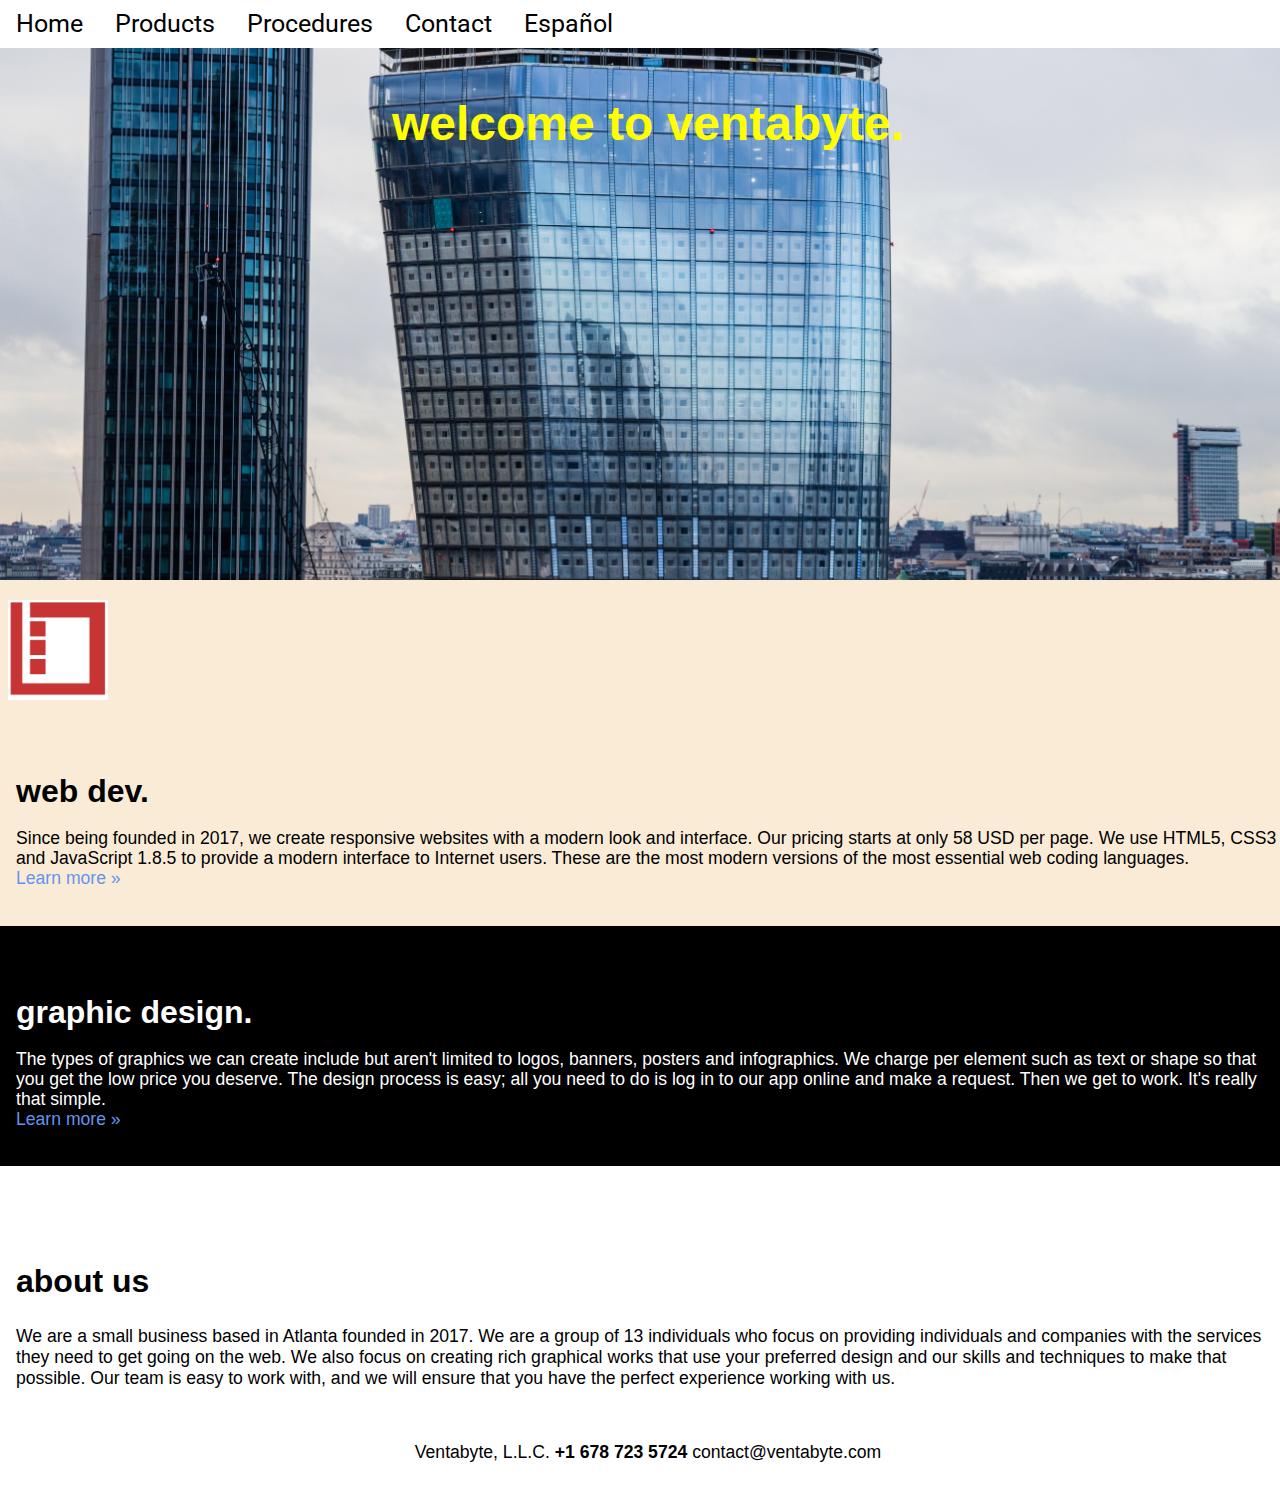
<file: index.html>
<!DOCTYPE html>
<html>
    <head>
    <title>Ventabyte</title>
        <link rel="icon" type="image/png" href="logo.png">
        <link rel="stylesheet" type="text/css" href="style.css">
        <link rel="stylesheet" href="https://cdnjs.cloudflare.com/ajax/libs/font-awesome/4.7.0/css/font-awesome.min.css">
        <link href="https://fonts.googleapis.com/css?family=Roboto" rel="stylesheet">
        <link href="https://fonts.googleapis.com/css?family=Special+Elite" rel="stylesheet">
        <link rel="stylesheet" href="https://use.fontawesome.com/releases/v5.7.2/css/all.css" integrity="sha384-fnmOCqbTlWIlj8LyTjo7mOUStjsKC4pOpQbqyi7RrhN7udi9RwhKkMHpvLbHG9Sr" crossorigin="anonymous">
        <!-- Global site tag (gtag.js) - Google Analytics -->
<script async src="https://www.googletagmanager.com/gtag/js?id=UA-131437184-1"></script>
<script>
  window.dataLayer = window.dataLayer || [];
  function gtag(){dataLayer.push(arguments);}
  gtag('js', new Date());

  gtag('config', 'UA-131437184-1');
</script>
    </head>
    <body>
<div class="topnav" id="Topnav">
    <a href="index.html">Home</a>
  <a href="products.html">Products</a>
  <a href="procedures.html">Procedures</a>
<a href="contact.html">Contact</a>
    <a href="espanol.html">Español</a>
  <a href="javascript:void(0);" class="icon" onclick="myFunction()">
    <i class="fa fa-bars"></i>
  </a>
</div>
        <div class="intro">
        <h2 style="text-align:center;padding-bottom:10%;padding-top:5%;font-size:3em;color:yellow;" class="gtext">welcome to ventabyte.</h2>
            <br>
            <br>
            <br>
        </div>
        <div>
            <br>
            <img src="logo.png" width="100" height="100">
            <br>
            <br>
            <i style="color:black;font-size:45px;padding-left: 8px;" class="fas fa-code"></i>
        <h2>web dev.</h2>
            <p> Since being founded in 2017, we create responsive websites with a modern look and interface. Our pricing starts at only 58 USD per page. We use HTML5, CSS3 and JavaScript 1.8.5 to provide a modern interface to Internet users. These are the most modern versions of the most essential web coding languages.<br> <a class="awebdev" href="products.html">Learn more &raquo;</a></p>
            <br>
        </div>
                <div class="graphics">
            <br>
                    <i style="color:white;font-size:45px;padding-left: 8px;" class="fas fa-pencil-alt"></i>
        <h2 class="gtext">graphic design.</h2>
            <p class="gtext">The types of graphics we can create include but aren't limited to logos, banners, posters and infographics. We charge per element such as text or shape so that you get the low price you deserve. The design process is easy; all you need to do is log in to our app online and make a request. Then we get to work. It's really that simple.<br> <a class="awebdev" href="products.html">Learn more &raquo;</a></p>
            <br>
        </div>
        <br>
         <i style="color:black;font-size:45px;padding-left: 8px;" class="fas fa-users"></i>
        <h2>about us</h2>
        <p>We are a small business based in Atlanta founded in 2017. We are a group of 13 individuals who focus on providing individuals and companies with the services they need to get going on the web. We also focus on creating rich graphical works that use your preferred design and our skills and techniques to make that possible. Our team is easy to work with, and we will ensure that you have the perfect experience working with us.</p>
        <br>
        <p style="text-align:center;">Ventabyte, L.L.C. <b>+1 678 723 5724</b> contact@ventabyte.com</p>
        <br>
    </body>
        <script>
    /* Toggle between adding and removing the "responsive" class to topnav when the user clicks on the icon */
function myFunction() {
  var x = document.getElementById("Topnav");
  if (x.className === "topnav") {
    x.className += " responsive";
  } else {
    x.className = "topnav";
  }
}
    </script>
</html>
</file>
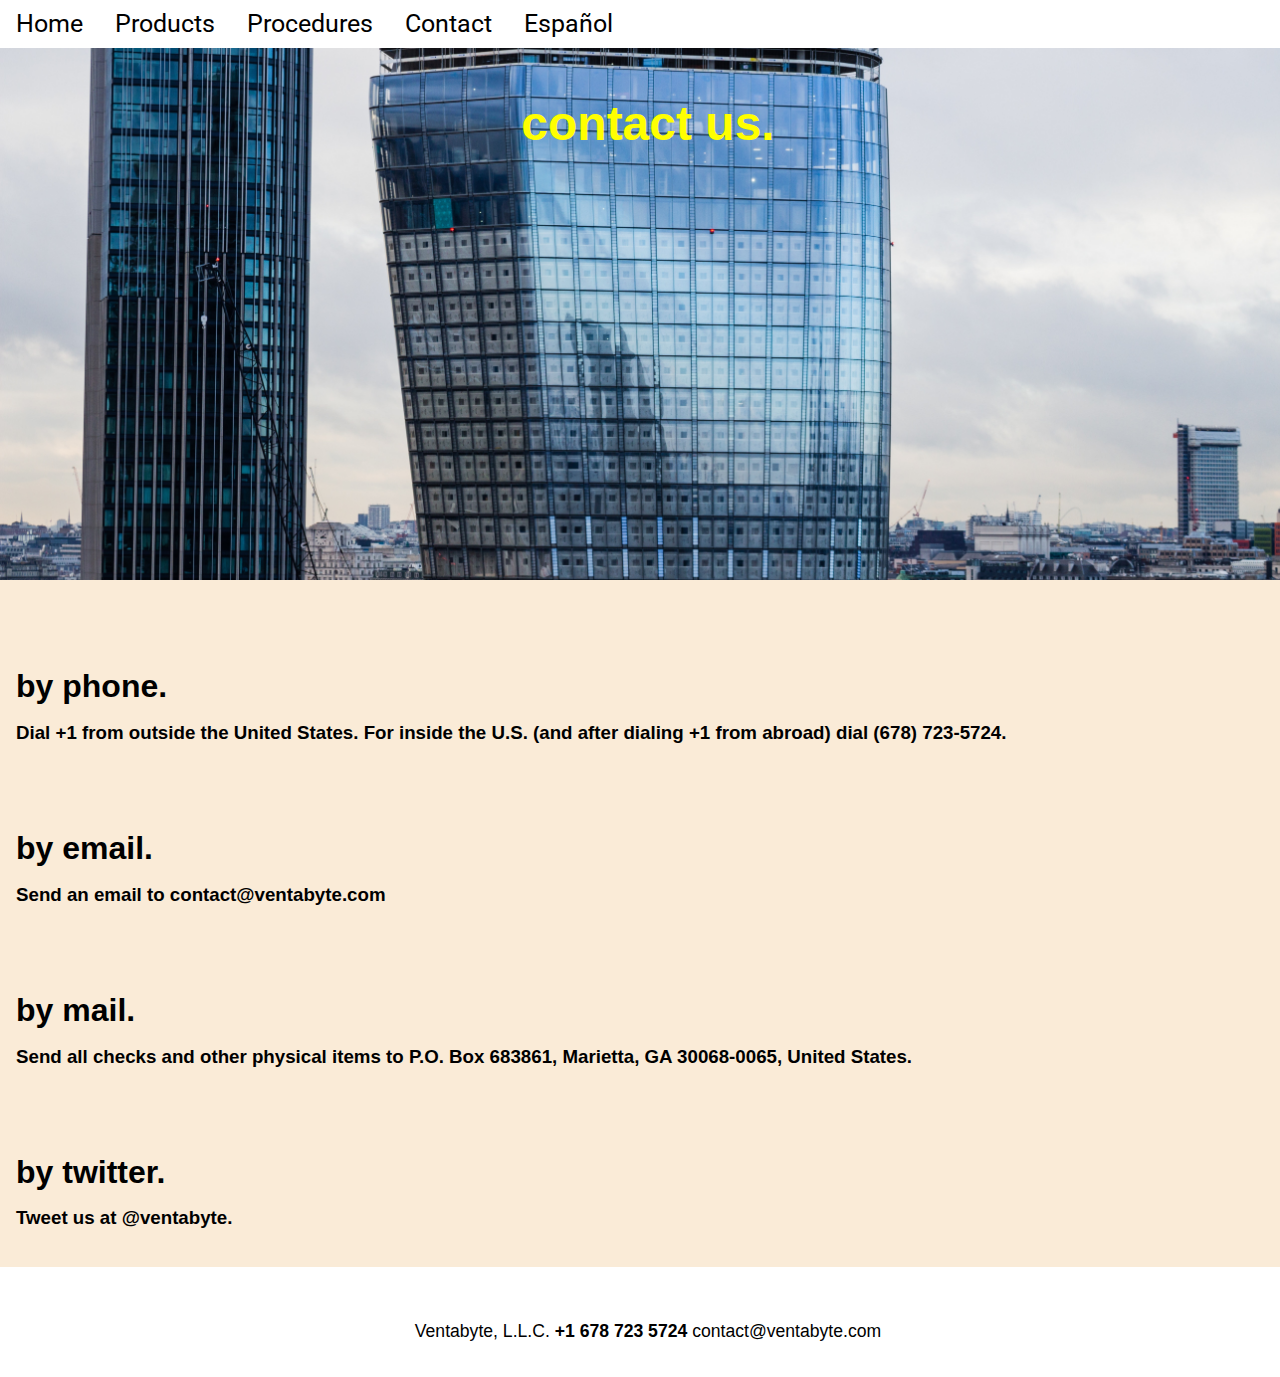
<file: contact.html>
<!DOCTYPE html>
<html>
    <head>
    <title>Ventabyte</title>
        <link rel="icon" type="image/png" href="logo.png">
        <link rel="stylesheet" type="text/css" href="style.css">
        <link rel="stylesheet" href="https://cdnjs.cloudflare.com/ajax/libs/font-awesome/4.7.0/css/font-awesome.min.css">
        <link href="https://fonts.googleapis.com/css?family=Roboto" rel="stylesheet">
        <link href="https://fonts.googleapis.com/css?family=Special+Elite" rel="stylesheet">
        <link rel="stylesheet" href="https://use.fontawesome.com/releases/v5.7.2/css/all.css" integrity="sha384-fnmOCqbTlWIlj8LyTjo7mOUStjsKC4pOpQbqyi7RrhN7udi9RwhKkMHpvLbHG9Sr" crossorigin="anonymous">
        <!-- Global site tag (gtag.js) - Google Analytics -->
<script async src="https://www.googletagmanager.com/gtag/js?id=UA-131437184-1"></script>
<script>
  window.dataLayer = window.dataLayer || [];
  function gtag(){dataLayer.push(arguments);}
  gtag('js', new Date());

  gtag('config', 'UA-131437184-1');
</script>
    </head>
    <body>
<div class="topnav" id="Topnav">
    <a href="index.html">Home</a>
  <a href="products.html">Products</a>
  <a href="procedures.html">Procedures</a>
<a href="contact.html">Contact</a>
    <a href="contacto.html">Español</a>
  <a href="javascript:void(0);" class="icon" onclick="myFunction()">
    <i class="fa fa-bars"></i>
  </a>
</div>
        <div class="intro">
        <h2 style="text-align:center;padding-bottom:10%;padding-top:5%;font-size:3em;color:yellow;" class="gtext">contact us.</h2>
            <br>
            <br>
            <br>
        </div>
        <div>
            <br>
            <br>
            <i style="color:black;font-size:45px;padding-left: 8px;" class="fas fa-phone"></i>
        <h2>by phone.</h2>
<h3>Dial +1 from outside the United States. For inside the U.S. (and after dialing +1 from abroad) dial (678) 723-5724.</h3>
            <br>
<i style="color:black;font-size:45px;padding-left: 8px;" class="fas fa-at"></i>
                            <h2>by email.</h2>
<h3>Send an email to contact@ventabyte.com</h3>
            <br>
            <i style="color:black;font-size:45px;padding-left: 8px;" class="fas fa-envelope"></i>
                            <h2>by mail.</h2>
<h3>Send all checks and other physical items to P.O. Box 683861, Marietta, GA 30068-0065, United States.</h3>
            <br>
            <i style="color:black;font-size:45px;padding-left: 8px;" class="fab fa-twitter"></i>
            <h2>by twitter.</h2>
            <h3>Tweet us at @ventabyte.</h3>
            <br>
        </div>
        <br>
        <br>
        <p style="text-align:center;">Ventabyte, L.L.C. <b>+1 678 723 5724</b> contact@ventabyte.com</p>
        <br>
        <script>
var coll = document.getElementsByClassName("collapsible");
var i;

for (i = 0; i < coll.length; i++) {
  coll[i].addEventListener("click", function() {
    this.classList.toggle("active");
    var content = this.nextElementSibling;
    if (content.style.display === "block") {
      content.style.display = "none";
    } else {
      content.style.display = "block";
    }
  });
}
</script>
    </body>
        <script>
    /* Toggle between adding and removing the "responsive" class to topnav when the user clicks on the icon */
function myFunction() {
  var x = document.getElementById("Topnav");
  if (x.className === "topnav") {
    x.className += " responsive";
  } else {
    x.className = "topnav";
  }
}
    </script>
</html>
</file>
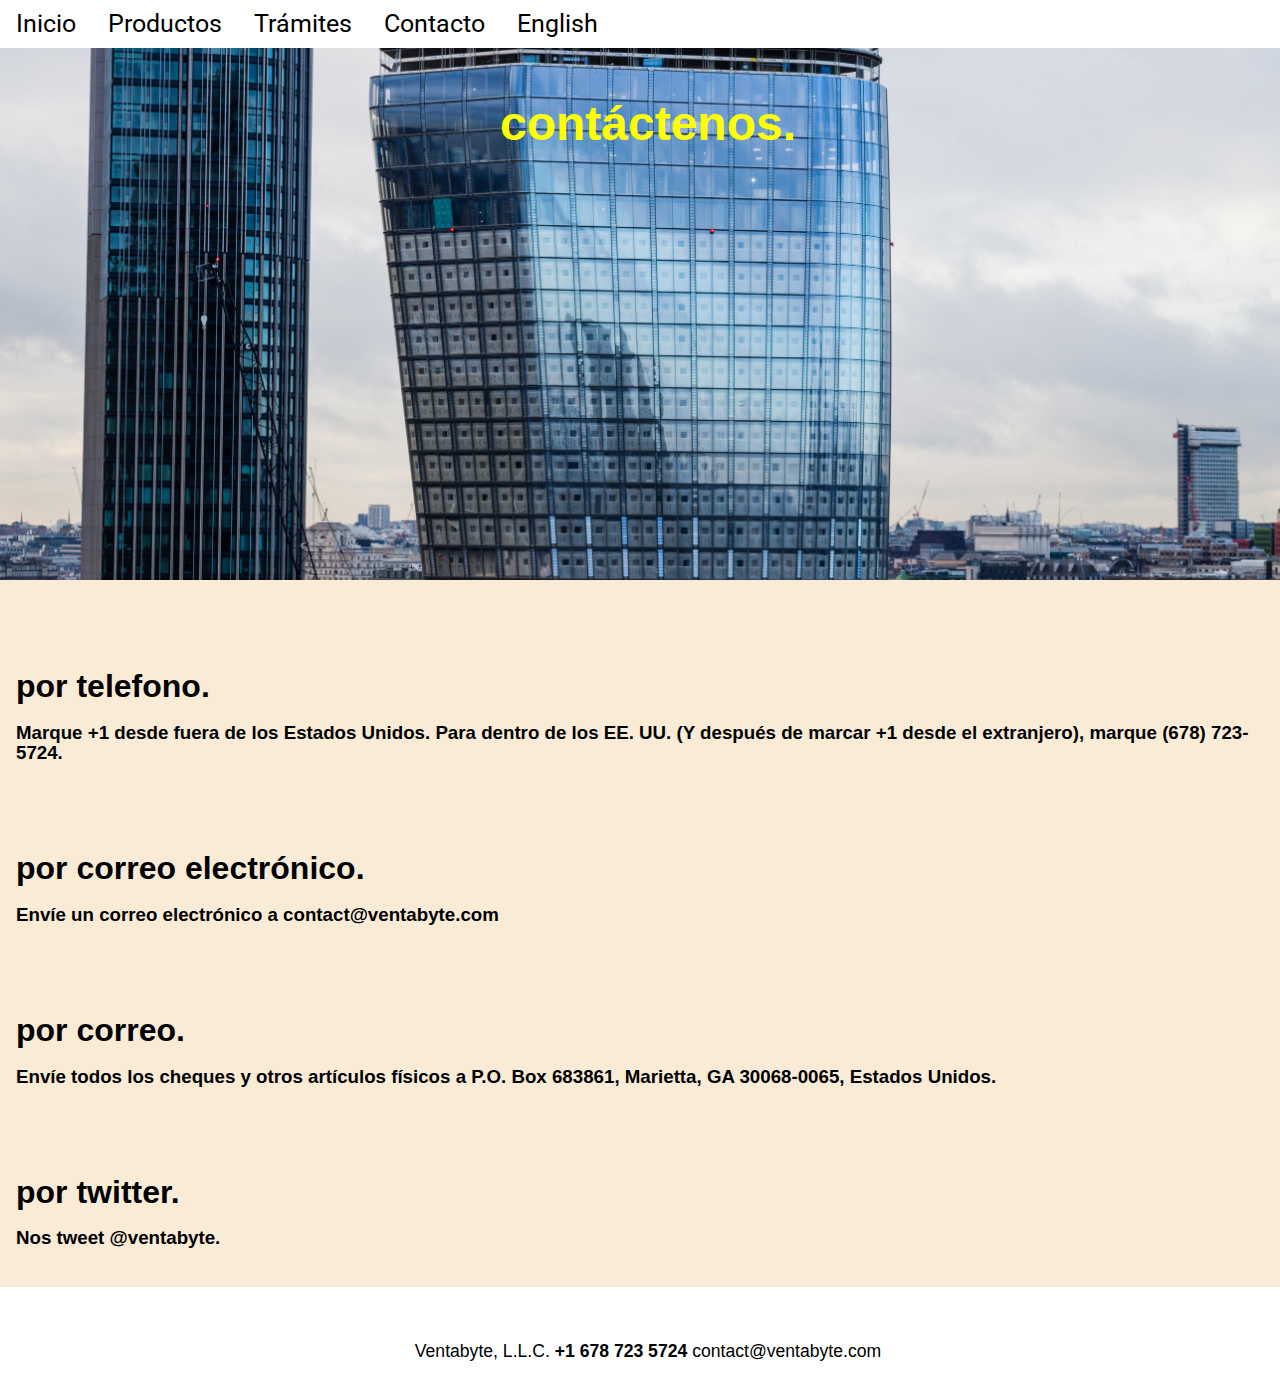
<file: contacto.html>
<!DOCTYPE html>
<html>
    <head>
    <title>Ventabyte</title>
        <link rel="icon" type="image/png" href="logo.png">
        <link rel="stylesheet" type="text/css" href="style.css">
        <link rel="stylesheet" href="https://cdnjs.cloudflare.com/ajax/libs/font-awesome/4.7.0/css/font-awesome.min.css">
        <link href="https://fonts.googleapis.com/css?family=Roboto" rel="stylesheet">
        <link href="https://fonts.googleapis.com/css?family=Special+Elite" rel="stylesheet">
        <link rel="stylesheet" href="https://use.fontawesome.com/releases/v5.7.2/css/all.css" integrity="sha384-fnmOCqbTlWIlj8LyTjo7mOUStjsKC4pOpQbqyi7RrhN7udi9RwhKkMHpvLbHG9Sr" crossorigin="anonymous">
        <!-- Global site tag (gtag.js) - Google Analytics -->
<script async src="https://www.googletagmanager.com/gtag/js?id=UA-131437184-1"></script>
<script>
  window.dataLayer = window.dataLayer || [];
  function gtag(){dataLayer.push(arguments);}
  gtag('js', new Date());

  gtag('config', 'UA-131437184-1');
</script>
    </head>
    <body>
<div class="topnav" id="Topnav">
    <a href="espanol.html">Inicio</a>
  <a href="productos.html">Productos</a>
  <a href="tramites.html">Trámites</a>
<a href="contacto.html">Contacto</a>
    <a href="contact.html">English</a>
  <a href="javascript:void(0);" class="icon" onclick="myFunction()">
    <i class="fa fa-bars"></i>
  </a>
</div>
        <div class="intro">
        <h2 style="text-align:center;padding-bottom:10%;padding-top:5%;font-size:3em;color:yellow;" class="gtext">contáctenos.</h2>
            <br>
            <br>
            <br>
        </div>
        <div>
            <br>
            <br>
            <i style="color:black;font-size:45px;padding-left: 8px;" class="fas fa-phone"></i>
        <h2>por telefono.</h2>
<h3>Marque +1 desde fuera de los Estados Unidos. Para dentro de los EE. UU. (Y después de marcar +1 desde el extranjero), marque (678) 723-5724.</h3>
            <br>
<i style="color:black;font-size:45px;padding-left: 8px;" class="fas fa-at"></i>
                            <h2>por correo electrónico.</h2>
<h3>Envíe un correo electrónico a contact@ventabyte.com</h3>
            <br>
            <i style="color:black;font-size:45px;padding-left: 8px;" class="fas fa-envelope"></i>
                            <h2>por correo.</h2>
<h3>Envíe todos los cheques y otros artículos físicos a P.O. Box 683861, Marietta, GA 30068-0065, Estados Unidos.</h3>
            <br>
            <i style="color:black;font-size:45px;padding-left: 8px;" class="fab fa-twitter"></i>
            <h2>por twitter.</h2>
            <h3>Nos tweet @ventabyte.</h3>
            <br>
        </div>
        <br>
        <br>
        <p style="text-align:center;">Ventabyte, L.L.C. <b>+1 678 723 5724</b> contact@ventabyte.com</p>
        <br>
        <script>
var coll = document.getElementsByClassName("collapsible");
var i;

for (i = 0; i < coll.length; i++) {
  coll[i].addEventListener("click", function() {
    this.classList.toggle("active");
    var content = this.nextElementSibling;
    if (content.style.display === "block") {
      content.style.display = "none";
    } else {
      content.style.display = "block";
    }
  });
}
</script>
    </body>
        <script>
    /* Toggle between adding and removing the "responsive" class to topnav when the user clicks on the icon */
function myFunction() {
  var x = document.getElementById("Topnav");
  if (x.className === "topnav") {
    x.className += " responsive";
  } else {
    x.className = "topnav";
  }
}
    </script>
</html>
</file>
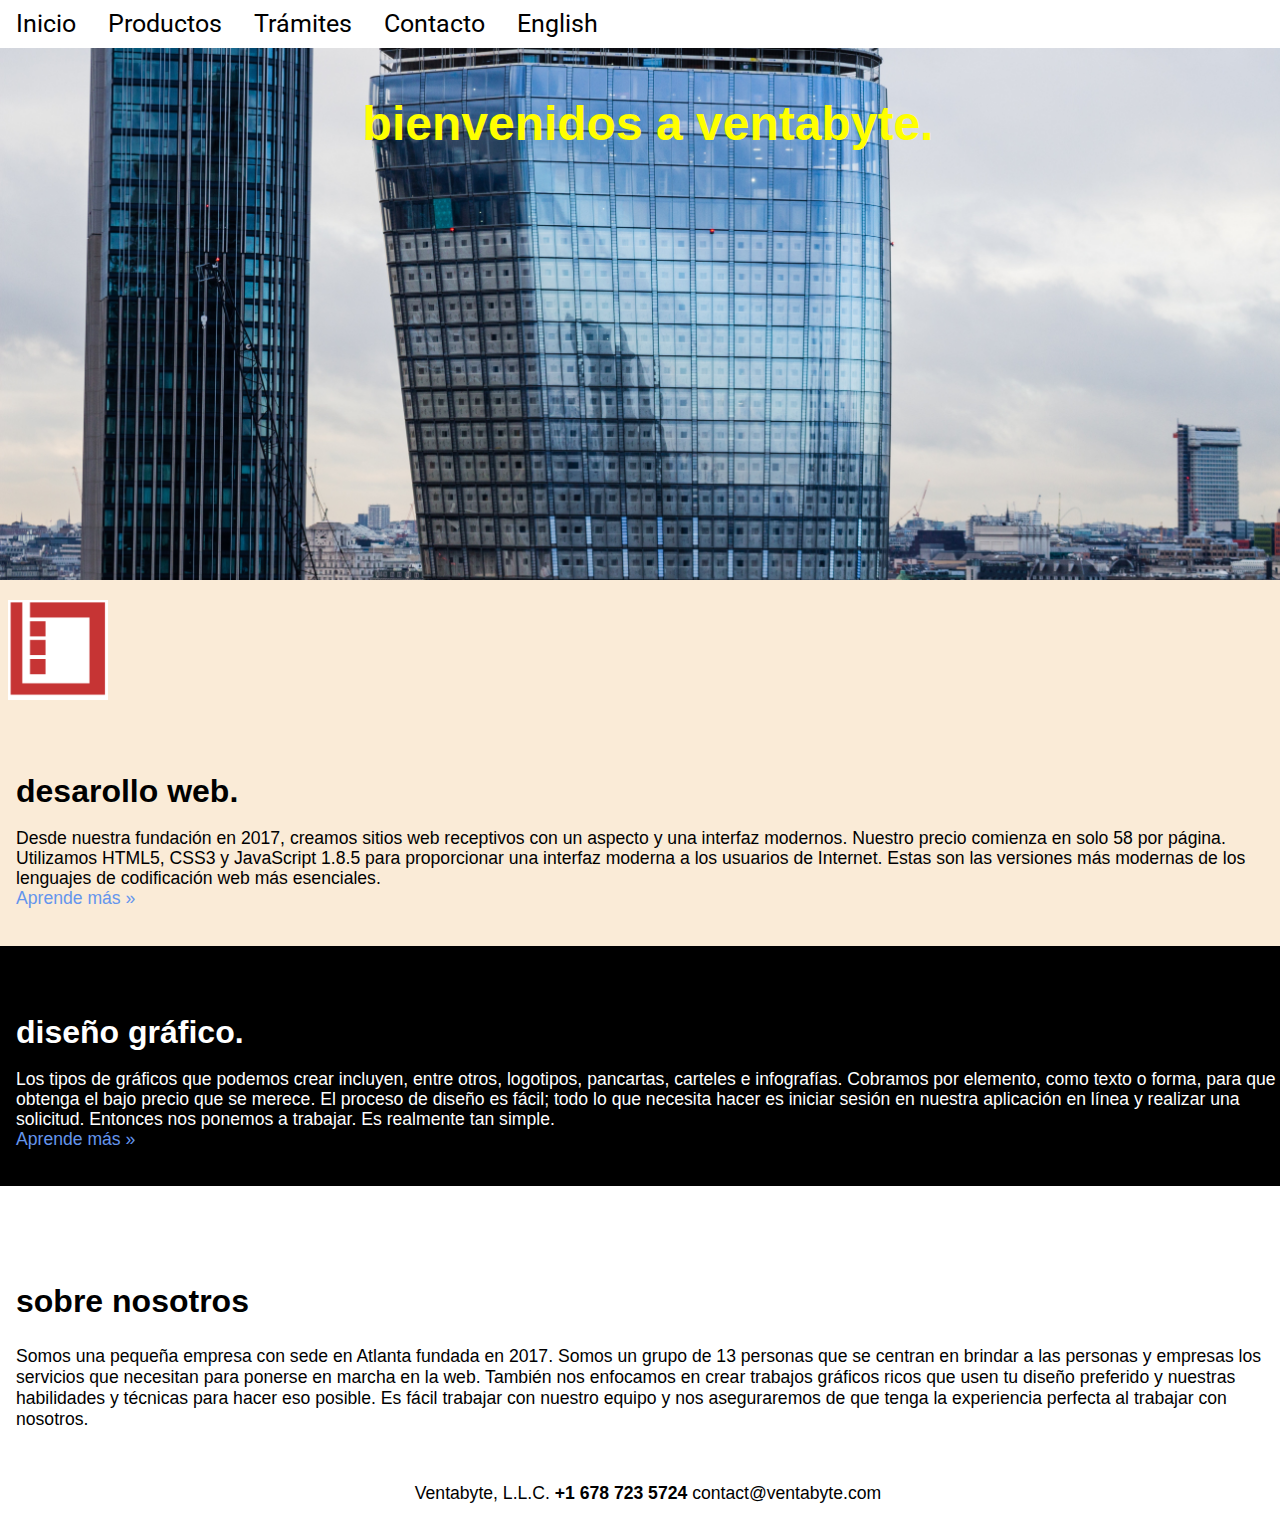
<file: espanol.html>
<!DOCTYPE html>
<html>
    <head>
    <title>Ventabyte</title>
        <link rel="icon" type="image/png" href="logo.png">
        <link rel="stylesheet" type="text/css" href="style.css">
        <link rel="stylesheet" href="https://cdnjs.cloudflare.com/ajax/libs/font-awesome/4.7.0/css/font-awesome.min.css">
        <link href="https://fonts.googleapis.com/css?family=Roboto" rel="stylesheet">
        <link href="https://fonts.googleapis.com/css?family=Special+Elite" rel="stylesheet">
        <link rel="stylesheet" href="https://use.fontawesome.com/releases/v5.7.2/css/all.css" integrity="sha384-fnmOCqbTlWIlj8LyTjo7mOUStjsKC4pOpQbqyi7RrhN7udi9RwhKkMHpvLbHG9Sr" crossorigin="anonymous">
        <!-- Global site tag (gtag.js) - Google Analytics -->
<script async src="https://www.googletagmanager.com/gtag/js?id=UA-131437184-1"></script>
<script>
  window.dataLayer = window.dataLayer || [];
  function gtag(){dataLayer.push(arguments);}
  gtag('js', new Date());

  gtag('config', 'UA-131437184-1');
</script>
    </head>
    <body>
<div class="topnav" id="Topnav">
    <a href="espanol.html">Inicio</a>
  <a href="productos.html">Productos</a>
  <a href="tramites.html">Trámites</a>
<a href="contacto.html">Contacto</a>
    <a href="index.html">English</a>
  <a href="javascript:void(0);" class="icon" onclick="myFunction()">
    <i class="fa fa-bars"></i>
  </a>
</div>
        <div class="intro">
        <h2 style="text-align:center;padding-bottom:10%;padding-top:5%;font-size:3em;color:yellow;" class="gtext">bienvenidos a ventabyte.</h2>
            <br>
            <br>
            <br>
        </div>
        <div>
            <br>
            <img src="logo.png" width="100" height="100">
            <br>
            <br>
            <i style="color:black;font-size:45px;padding-left: 8px;" class="fas fa-code"></i>
        <h2>desarollo web.</h2>
            <p> Desde nuestra fundación en 2017, creamos sitios web receptivos con un aspecto y una interfaz modernos. Nuestro precio comienza en solo 58 por página. Utilizamos HTML5, CSS3 y JavaScript 1.8.5 para proporcionar una interfaz moderna a los usuarios de Internet. Estas son las versiones más modernas de los lenguajes de codificación web más esenciales.<br> <a class="awebdev" href="products.html">Aprende más &raquo;</a></p>
            <br>
        </div>
                <div class="graphics">
            <br>
                    <i style="color:white;font-size:45px;padding-left: 8px;" class="fas fa-pencil-alt"></i>
        <h2 class="gtext">diseño gráfico.</h2>
            <p class="gtext">Los tipos de gráficos que podemos crear incluyen, entre otros, logotipos, pancartas, carteles e infografías. Cobramos por elemento, como texto o forma, para que obtenga el bajo precio que se merece. El proceso de diseño es fácil; todo lo que necesita hacer es iniciar sesión en nuestra aplicación en línea y realizar una solicitud. Entonces nos ponemos a trabajar. Es realmente tan simple.<br> <a class="awebdev" href="products.html">Aprende más &raquo;</a></p>
            <br>
        </div>
        <br>
         <i style="color:black;font-size:45px;padding-left: 8px;" class="fas fa-users"></i>
        <h2>sobre nosotros</h2>
        <p>Somos una pequeña empresa con sede en Atlanta fundada en 2017. Somos un grupo de 13 personas que se centran en brindar a las personas y empresas los servicios que necesitan para ponerse en marcha en la web. También nos enfocamos en crear trabajos gráficos ricos que usen tu diseño preferido y nuestras habilidades y técnicas para hacer eso posible. Es fácil trabajar con nuestro equipo y nos aseguraremos de que tenga la experiencia perfecta al trabajar con nosotros.</p>
        <br>
        <p style="text-align:center;">Ventabyte, L.L.C. <b>+1 678 723 5724</b> contact@ventabyte.com</p>
        <br>
    </body>
        <script>
    /* Toggle between adding and removing the "responsive" class to topnav when the user clicks on the icon */
function myFunction() {
  var x = document.getElementById("Topnav");
  if (x.className === "topnav") {
    x.className += " responsive";
  } else {
    x.className = "topnav";
  }
}
    </script>
</html>
</file>
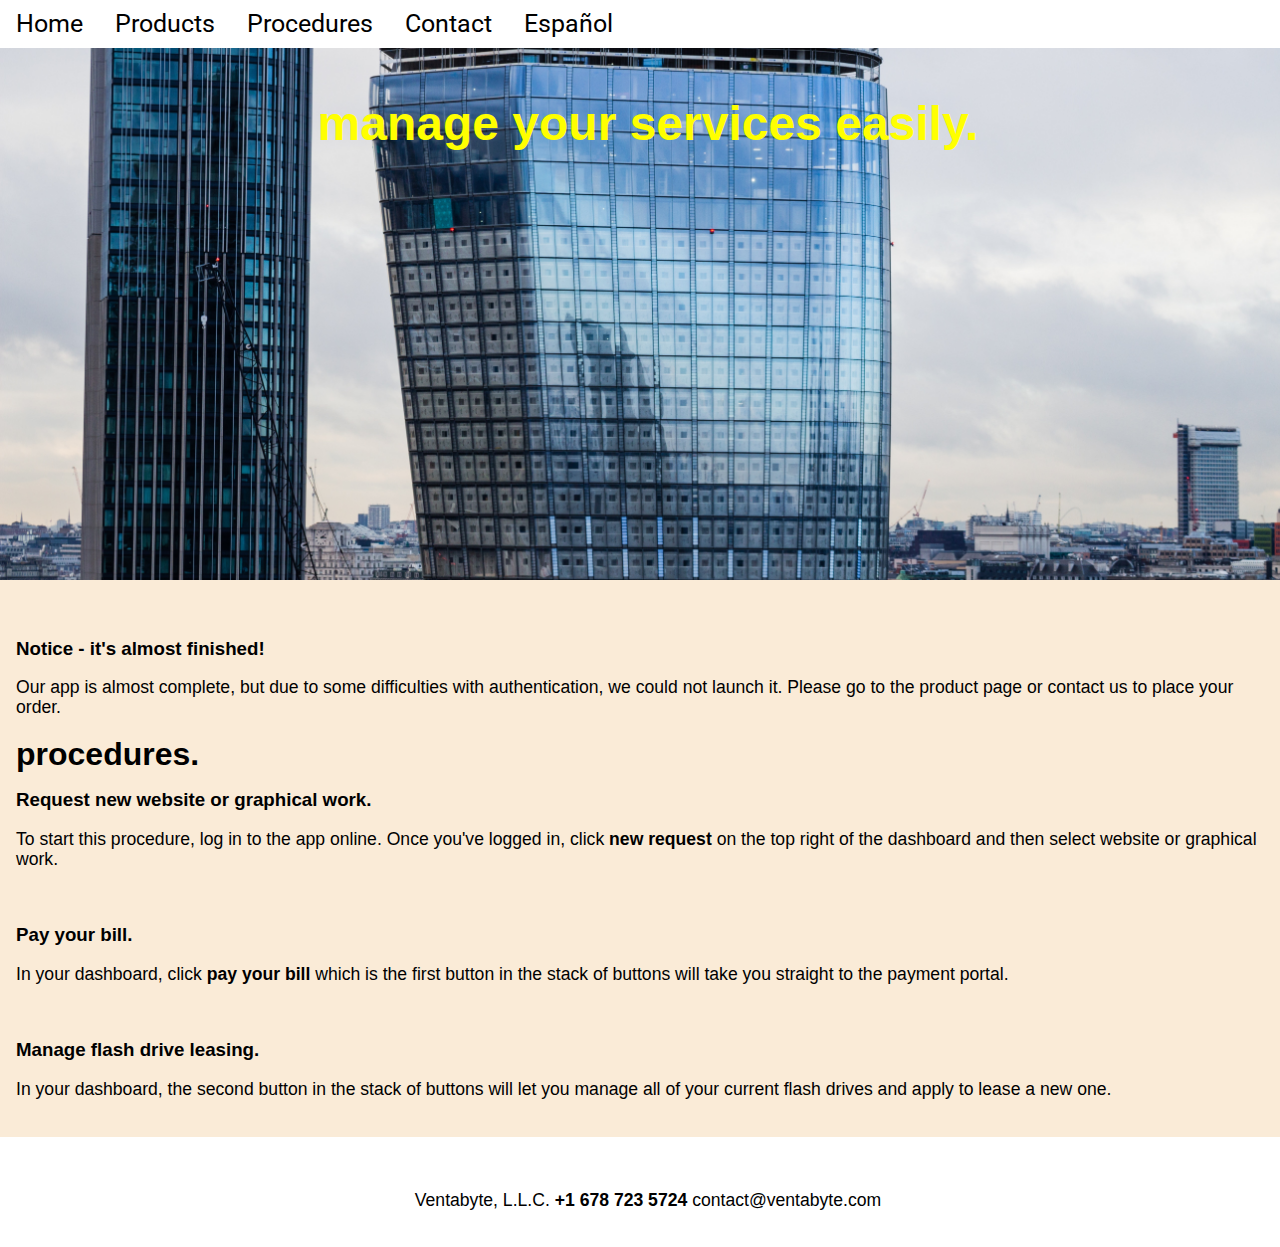
<file: procedures.html>
<!DOCTYPE html>
<html>
    <head>
    <title>Ventabyte</title>
        <link rel="icon" type="image/png" href="logo.png">
        <link rel="stylesheet" type="text/css" href="style.css">
        <link rel="stylesheet" href="https://cdnjs.cloudflare.com/ajax/libs/font-awesome/4.7.0/css/font-awesome.min.css">
        <link href="https://fonts.googleapis.com/css?family=Roboto" rel="stylesheet">
        <link href="https://fonts.googleapis.com/css?family=Special+Elite" rel="stylesheet">
        <link rel="stylesheet" href="https://use.fontawesome.com/releases/v5.7.2/css/all.css" integrity="sha384-fnmOCqbTlWIlj8LyTjo7mOUStjsKC4pOpQbqyi7RrhN7udi9RwhKkMHpvLbHG9Sr" crossorigin="anonymous">
        <!-- Global site tag (gtag.js) - Google Analytics -->
<script async src="https://www.googletagmanager.com/gtag/js?id=UA-131437184-1"></script>
<script>
  window.dataLayer = window.dataLayer || [];
  function gtag(){dataLayer.push(arguments);}
  gtag('js', new Date());

  gtag('config', 'UA-131437184-1');
</script>
    </head>
    <body>
<div class="topnav" id="Topnav">
    <a href="index.html">Home</a>
  <a href="products.html">Products</a>
  <a href="procedures.html">Procedures</a>
<a href="contact.html">Contact</a>
    <a href="tramites.html">Español</a>
  <a href="javascript:void(0);" class="icon" onclick="myFunction()">
    <i class="fa fa-bars"></i>
  </a>
</div>
        <div class="intro">
        <h2 style="text-align:center;padding-bottom:10%;padding-top:5%;font-size:3em;color:yellow;" class="gtext">manage your services easily.</h2>
            <br>
            <br>
            <br>
        </div>
        <div>
            <br>
            <br>
            <h3>Notice - it's almost finished!</h3>
            <p>Our app is almost complete, but due to some difficulties with authentication, we could not launch it. Please go to the product page or contact us to place your order.</p>
        <h2>procedures.</h2>
<h3>Request new website or graphical work.</h3>
            <p>To start this procedure, log in to the app online. Once you've logged in, click <b>new request</b> on the top right of the dashboard and then select website or graphical work.</p>
            <br>
            <h3>Pay your bill.</h3>
            <p>In your dashboard, click <b>pay your bill</b> which is the first button in the stack of buttons will take you straight to the payment portal.</p>
            <br>
            <h3>Manage flash drive leasing.</h3>
            <p>In your dashboard, the second button in the stack of buttons will let you manage all of your current flash drives and apply to lease a new one.</p>
            <br>
        </div>
        <br>
        <br>
        <p style="text-align:center;">Ventabyte, L.L.C. <b>+1 678 723 5724</b> contact@ventabyte.com</p>
        <br>
        <script>
var coll = document.getElementsByClassName("collapsible");
var i;

for (i = 0; i < coll.length; i++) {
  coll[i].addEventListener("click", function() {
    this.classList.toggle("active");
    var content = this.nextElementSibling;
    if (content.style.display === "block") {
      content.style.display = "none";
    } else {
      content.style.display = "block";
    }
  });
}
</script>
    </body>
        <script>
    /* Toggle between adding and removing the "responsive" class to topnav when the user clicks on the icon */
function myFunction() {
  var x = document.getElementById("Topnav");
  if (x.className === "topnav") {
    x.className += " responsive";
  } else {
    x.className = "topnav";
  }
}
    </script>
</html>
</file>
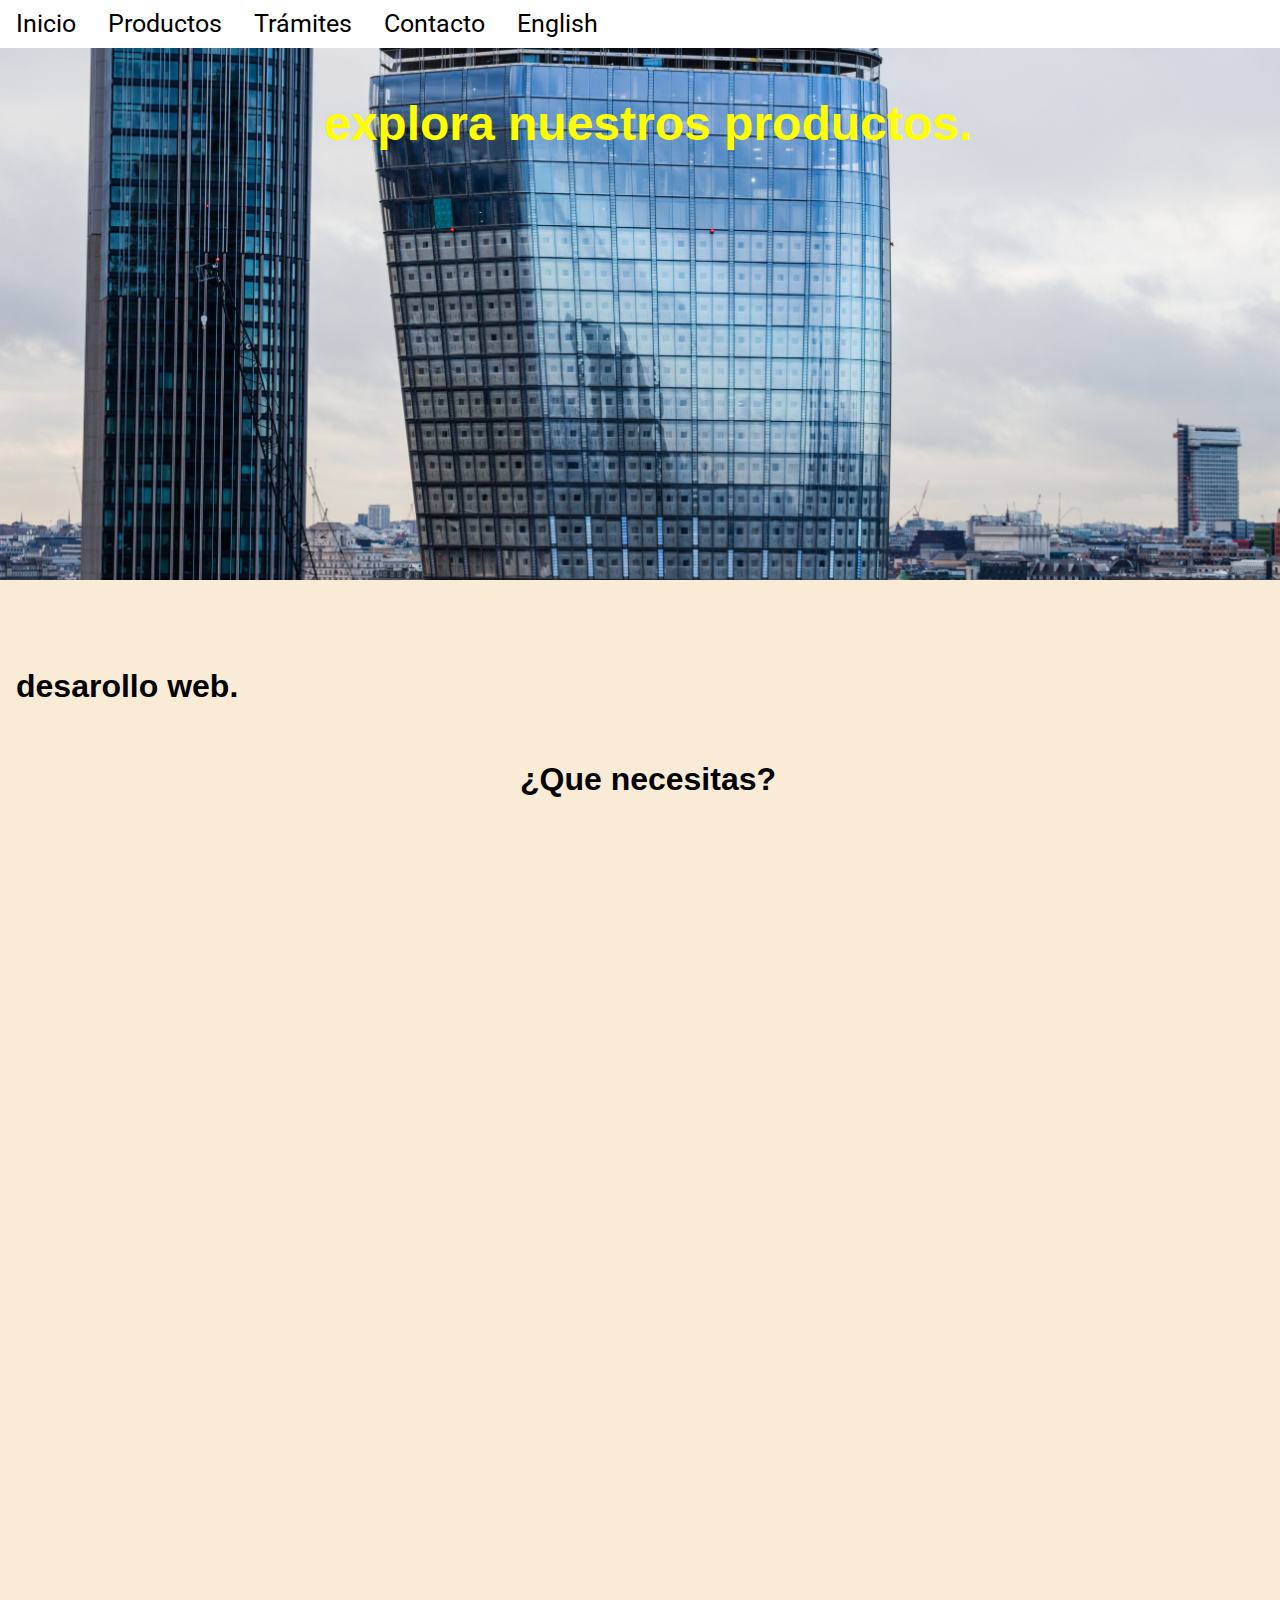
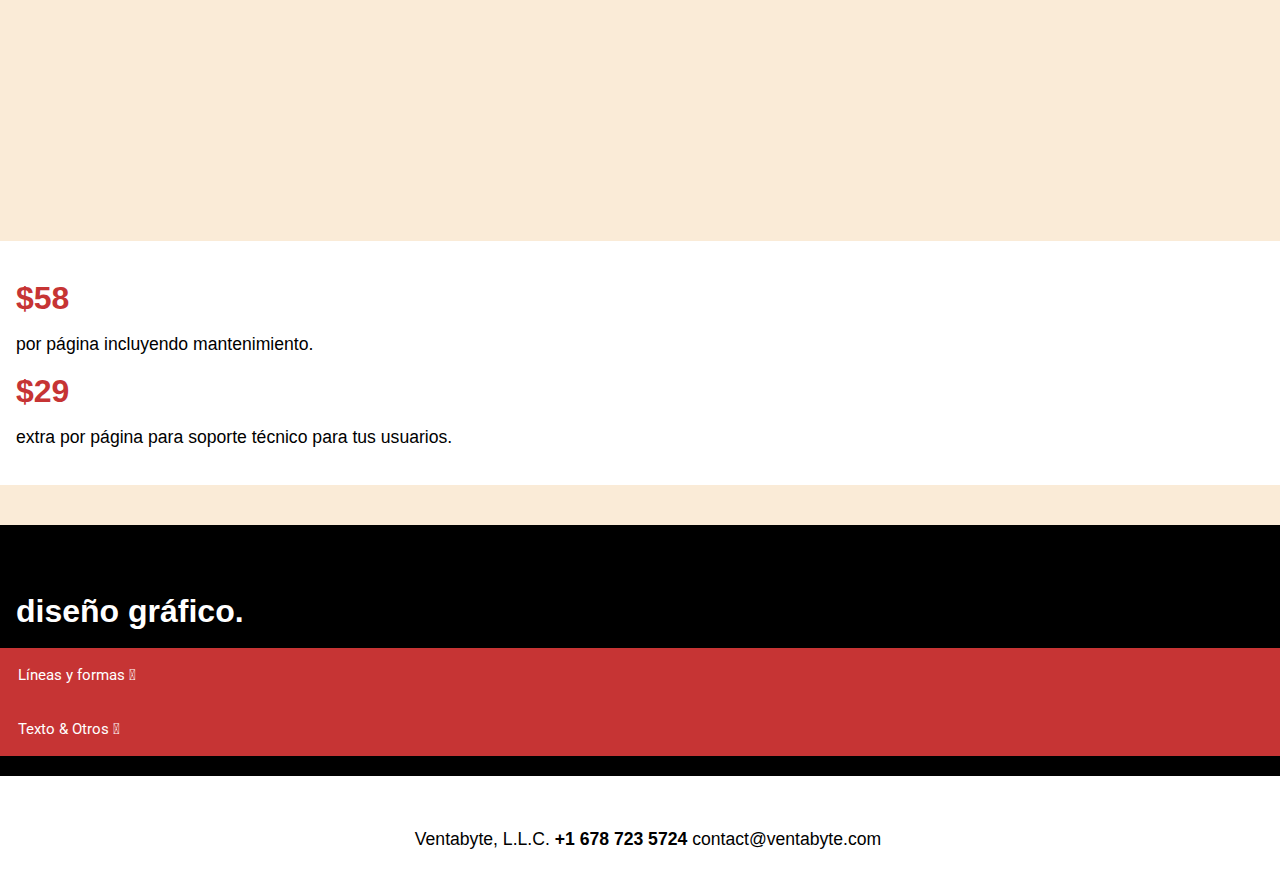
<file: productos.html>
<!DOCTYPE html>
<html>
    <head>
    <title>Ventabyte</title>
        <link rel="icon" type="image/png" href="logo.png">
        <link rel="stylesheet" type="text/css" href="style.css">
        <link rel="stylesheet" href="https://cdnjs.cloudflare.com/ajax/libs/font-awesome/4.7.0/css/font-awesome.min.css">
        <link href="https://fonts.googleapis.com/css?family=Roboto" rel="stylesheet">
        <link href="https://fonts.googleapis.com/css?family=Special+Elite" rel="stylesheet">
        <link rel="stylesheet" href="https://use.fontawesome.com/releases/v5.7.2/css/all.css" integrity="sha384-fnmOCqbTlWIlj8LyTjo7mOUStjsKC4pOpQbqyi7RrhN7udi9RwhKkMHpvLbHG9Sr" crossorigin="anonymous">
    </head>
    <body>
<div class="topnav" id="Topnav">
    <a href="espanol.html">Inicio</a>
  <a href="productos.html">Productos</a>
  <a href="tramites.html">Trámites</a>
<a href="contacto.html">Contacto</a>
    <a href="products.html">English</a>
  <a href="javascript:void(0);" class="icon" onclick="myFunction()">
    <i class="fa fa-bars"></i>
  </a>
</div>
        <div class="intro">
        <h2 style="text-align:center;padding-bottom:10%;padding-top:5%;font-size:3em;color:yellow;" class="gtext">explora nuestros productos.</h2>
            <br>
        </div>
        <div>
            <br>
            <br>
            <i style="color:black;font-size:45px;padding-left: 8px;" class="fas fa-code"></i>
        <h2>desarollo web.</h2>
<br>
            <h2 class="wn">¿Que necesitas?</h2>
<iframe src="https://docs.google.com/forms/d/e/1FAIpQLScktFh8Btm2va8AA7Q-tRzPj5hn83G04LkbLw2w6XdzrLs3tg/viewform?embedded=true" width="100%" height="1000" frameborder="0" marginheight="0" marginwidth="0">Loading...</iframe>            <br>
            <br>
            <div class="summary">
                <br>
                <h2 class="price">$58</h2>
            <p class="summary">por página incluyendo mantenimiento.</p>
<h2 class="price">$29</h2>
            <p class="summary">extra por página para soporte técnico para tus usuarios.</p>
                <br>
            </div>
            <br>
            <br>
        </div>
                <div class="graphics">
            <br>
                    <i style="color:white;font-size:45px;padding-left: 8px;" class="fas fa-pencil-alt"></i>
        <h2 class="gtext">diseño gráfico.</h2>
 <button class="collapsible">Líneas y formas <i class="fas fa-caret-down"></i></button>
<div class="content">
    <p>Línea - <b>$0.13</b></p>
         <p>Triángulo - <b>$0.52</b></p>
<p>Semicírculo - <b>$0.52</b></p>
    <p>Rectánglulo - <b>$1.04</b></p>
    <p>Círclulo - <b>$1.04</b></p>
    <p>Forma de 5+ lados - <b>$2.08</b></p>
</div>
<button class="collapsible">Texto & Otros <i class="fas fa-caret-down"></i></button>
<div class="content">
<p>Encabezado de caracteres latinos 2 - <b>$0.46</b></p>
    <p>Encabezado de caracteres otros 2 - <b>0.68</b></p>
    <p>Encabezado de caracteres latinos - <b>$0.91</b></p>
    <p>Imagen - <b>$1.04</b></p>
    <p>Imagen modificada - <b>$1.56</b></p>
    <p>Encabezado de caracteres otros - <b>$1.82</b></p>
    <p>Imagen de fondo - <b>$2.08</b></p>
    <p>Imagen de fondo modificada - <b>$3.12</b></p>
    <p>Texto del cuerpo de caracteres latinos - <b>$3.64</b></p>
    <p>Texto del cuerpo de caracteres otros - <b>$5.64</b></p>
</div>
            <br>
                    <br>
        </div>
        <br>
        <br>
        <p style="text-align:center;">Ventabyte, L.L.C. <b>+1 678 723 5724</b> contact@ventabyte.com</p>
        <br>
        <script>
var coll = document.getElementsByClassName("collapsible");
var i;
for (i = 0; i < coll.length; i++) {
  coll[i].addEventListener("click", function() {
    this.classList.toggle("active");
    var content = this.nextElementSibling;
    if (content.style.display === "block") {
      content.style.display = "none";
    } else {
      content.style.display = "block";
    }
  });
}
</script>
    </body>
        <script>
    /* Toggle between adding and removing the "responsive" class to topnav when the user clicks on the icon */
function myFunction() {
  var x = document.getElementById("Topnav");
  if (x.className === "topnav") {
    x.className += " responsive";
  } else {
    x.className = "topnav";
  }
}
    </script>
</html>
</file>
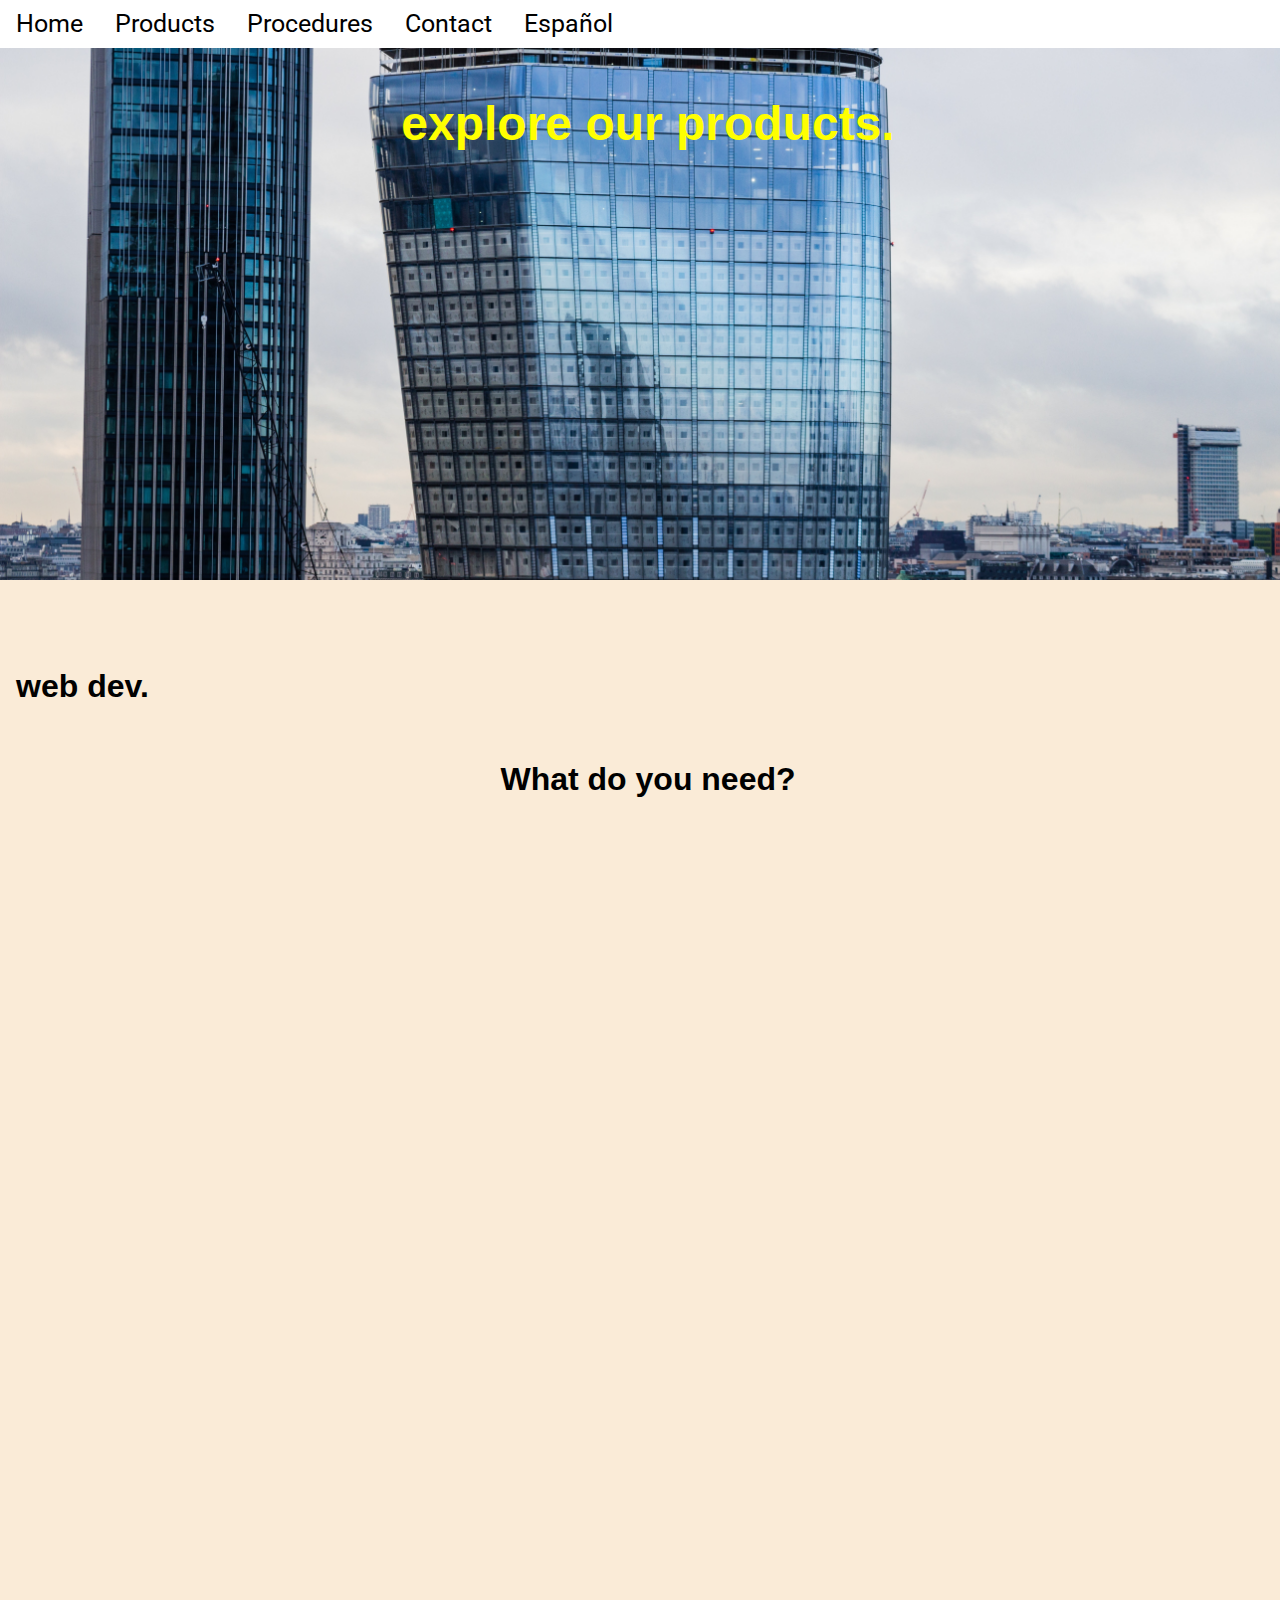
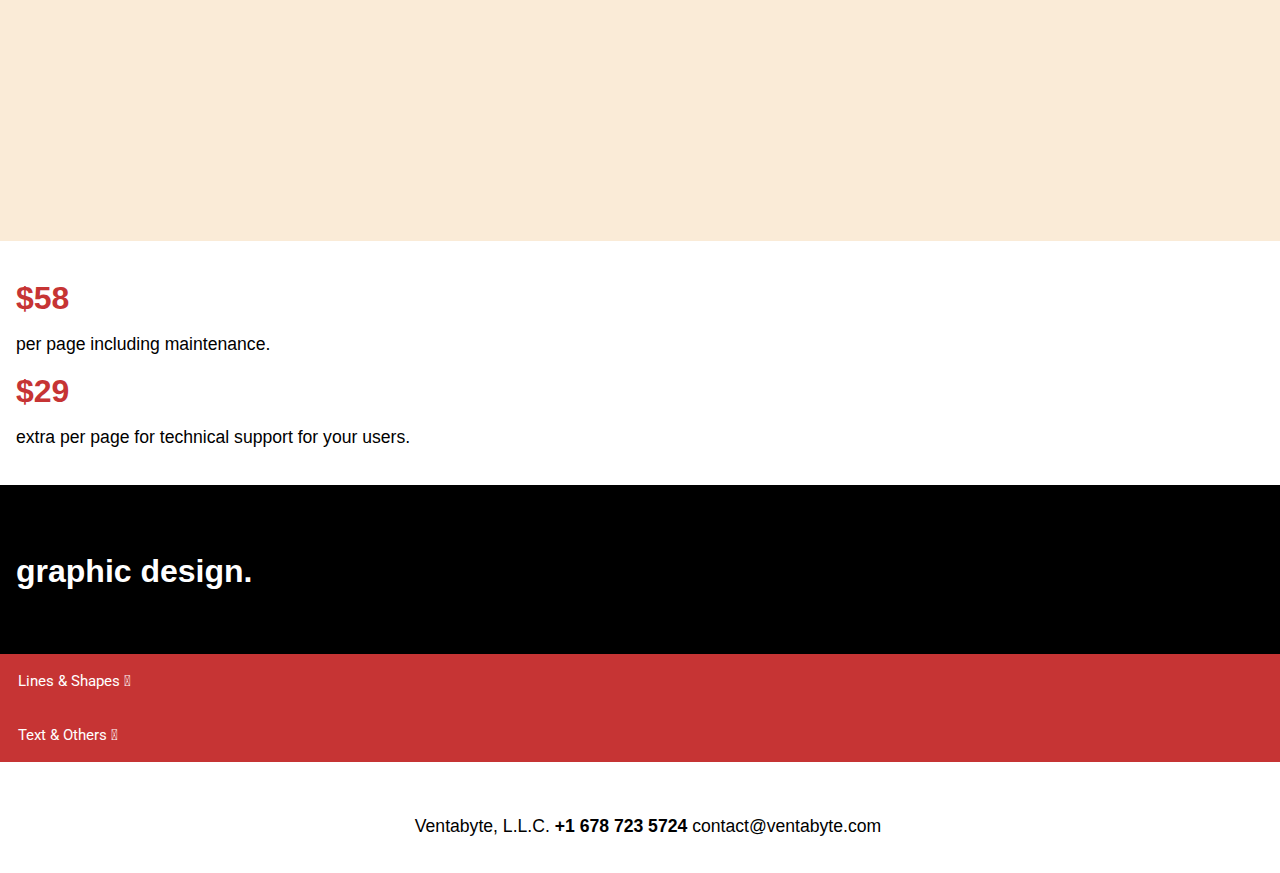
<file: products.html>
<!DOCTYPE html>
<html>
    <head>
    <title>Ventabyte</title>
        <link rel="icon" type="image/png" href="logo.png">
        <link rel="stylesheet" type="text/css" href="style.css">
        <link rel="stylesheet" href="https://cdnjs.cloudflare.com/ajax/libs/font-awesome/4.7.0/css/font-awesome.min.css">
        <link href="https://fonts.googleapis.com/css?family=Roboto" rel="stylesheet">
        <link href="https://fonts.googleapis.com/css?family=Special+Elite" rel="stylesheet">
        <link rel="stylesheet" href="https://use.fontawesome.com/releases/v5.7.2/css/all.css" integrity="sha384-fnmOCqbTlWIlj8LyTjo7mOUStjsKC4pOpQbqyi7RrhN7udi9RwhKkMHpvLbHG9Sr" crossorigin="anonymous">
        <!-- Global site tag (gtag.js) - Google Analytics -->
<script async src="https://www.googletagmanager.com/gtag/js?id=UA-131437184-1"></script>
<script>
  window.dataLayer = window.dataLayer || [];
  function gtag(){dataLayer.push(arguments);}
  gtag('js', new Date());

  gtag('config', 'UA-131437184-1');
</script>
    </head>
    <body>
<div class="topnav" id="Topnav">
    <a href="index.html">Home</a>
  <a href="products.html">Products</a>
  <a href="procedures.html">Procedures</a>
<a href="contact.html">Contact</a>
    <a href="productos.html">Español</a>
  <a href="javascript:void(0);" class="icon" onclick="myFunction()">
    <i class="fa fa-bars"></i>
  </a>
</div>
        <div class="intro">
        <h2 style="text-align:center;padding-bottom:10%;padding-top:5%;font-size:3em;color:yellow;" class="gtext">explore our products.</h2>
            <br>
            <br>
            <br>
        </div>
        <div>
            <br>
            <br>
            <i style="color:black;font-size:45px;padding-left: 8px;" class="fas fa-code"></i>
        <h2>web dev.</h2>
<br>
            <h2 class="wn">What do you need?</h2>
            <iframe src="https://docs.google.com/forms/d/e/1FAIpQLSe0w_XHJoo8exjPBjU7Im2sQgFi_4P3dBWWcrYzkdQcP1SwDw/viewform?embedded=true" width="100%" height="1000px" frameborder="0" marginheight="0" marginwidth="0">Loading...</iframe>
            <br>
            <br>
            <div class="summary">
                <br>
                <h2 class="price">$58</h2>
            <p class="summary">per page including maintenance.</p>
<h2 class="price">$29</h2>
            <p class="summary">extra per page for technical support for your users.</p>
                <br>
            </div>
                <div class="graphics">
            <br>
                    <i style="color:white;font-size:45px;padding-left: 8px;" class="fas fa-pencil-alt"></i>
        <h2 class="gtext">graphic design.</h2>
                    <h2>web dev.</h2>
 <button class="collapsible" id="services">Lines & Shapes <i class="fas fa-caret-down"></i></button>
<div class="content">
    <p>Line - <b>$0.13</b></p>
         <p>Triangle - <b>$0.52</b></p>
<p>Semicircle - <b>$0.52</b></p>
    <p>Rectangle - <b>$1.04</b></p>
    <p>Circle - <b>$1.04</b></p>
    <p>5+ Sided Shape - <b>$2.08</b></p>
</div>
<button class="collapsible">Text & Others <i class="fas fa-caret-down"></i></button>
<div class="content">
<p>Latin Character Header 2 - <b>$0.46</b></p>
    <p>Other Character Header 2 - <b>0.68</b></p>
    <p>Latin Character Header - <b>$0.91</b></p>
    <p>Image - <b>$1.04</b></p>
    <p>Modified Image - <b>$1.56</b></p>
    <p>Other Character Header - <b>$1.82</b></p>
    <p>Background Image - <b>$2.08</b></p>
    <p>Modified Background Image - <b>$3.12</b></p>
    <p>Latin Character Body - <b>$3.64</b></p>
    <p>Other Character Body - <b>$5.64</b></p>
</div>
            </div>
        </div>
        <br>
        <br>
        <p style="text-align:center;">Ventabyte, L.L.C. <b>+1 678 723 5724</b> contact@ventabyte.com</p>
        <br>
        <script>
var coll = document.getElementsByClassName("collapsible");
var i;

for (i = 0; i < coll.length; i++) {
  coll[i].addEventListener("click", function() {
    this.classList.toggle("active");
    var content = this.nextElementSibling;
    if (content.style.display === "block") {
      content.style.display = "none";
    } else {
      content.style.display = "block";
    }
  });
}
</script>
    </body>
        <script>
    /* Toggle between adding and removing the "responsive" class to topnav when the user clicks on the icon */
function myFunction() {
  var x = document.getElementById("Topnav");
  if (x.className === "topnav") {
    x.className += " responsive";
  } else {
    x.className = "topnav";
  }
}
    </script>
</html>
</file>
<file: style.css>
html, body {
height: 100%;
margin: 0;
padding: 0;
}


.topnav {
  background-color:white;
  overflow: hidden;
position: fixed;
  top: 0;
  width: 100%;
}

/* Style the links inside the navigation bar */
.topnav a {
  float: left;
  display: block;
  color: black;
  text-align: left;
  padding: 14px 16px;
  text-decoration: none;
  font-size: 25px;
    font-family: 'Roboto', sans-serif;
}


/* Hide the link that should open and close the topnav on small screens */
.topnav .icon {
  display: none;
}

/* When the screen is less than 600 pixels wide, hide all links, except for the first one ("Home"). Show the link that contains should open and close the topnav (.icon) */
@media screen and (max-width: 1000px) {
  .topnav a:not(:first-child) {display: none;}
  .topnav a.icon {
    float: right;
    display: block;
  }
}

/* The "responsive" class is added to the topnav with JavaScript when the user clicks on the icon. This class makes the topnav look good on small screens (display the links vertically instead of horizontally) */
@media screen and (max-width: 1000px) {
  .topnav.responsive {position: relative;}
  .topnav.responsive a.icon {
    position: absolute;
    right: 0;
    top: 0;
  }
  .topnav.responsive a {
    float: none;
    display: block;
    text-align: left;
  }
}

.webdev {
    background-image: url(code.jpg);
    background-size: 100% auto;
    background-repeat: no-repeat;
    height: 50%;
    padding-right: 8px;
}

h2, h3, p {
    color: black;
    font-family: 'Helvetica';
    text-align: left;
    padding-left: 16px;
}

h2 {
    font-size: 2em;
}

p {
    font-size: 1.1em;
}

.awebdev {
    color: cornflowerblue;
    text-decoration: none;
}

div {
    line-height: 20px;
    background-color: antiquewhite;
}

img {
    padding-left: 8px;
}

.intro {
    background-image: url(day.jpg);
    background-size: cover;
    background-position: center;
    line-height: 2.5em;
    min-height: 30%;
    height: 60%;
    background-repeat: no-repeat;
}

h1 {
    color: black;
    font-family: 'Roboto', sans-serif;
    text-align: center;
}

span {
     background-color: rgba(89, 89, 89, 0.5);
}

.graphics {
    background-color: black;
    line-height: 20px;
}

.gtext {
    color: white;
}

.collapsible {
  background-color: #c63434;
  color: white;
  cursor: pointer;
  padding: 18px;
  width: 100%;
  border: none;
  text-align: left;
  outline: none;
  font-size: 15px;
    font-family: 'Roboto', sans-serif;
}

/* Add a background color to the button if it is clicked on (add the .active class with JS), and when you move the mouse over it (hover) */
.active, .collapsible:hover {
  background-color: white;
    color: black;
}

/* Style the collapsible content. Note: hidden by default */
.content {
  padding: 0 18px;
  display: none;
  overflow: hidden;
  background-color: #f1f1f1;
font-family: 'Roboto', sans-serif;
}

.wn {
    text-align: center;
}

.price {
    color: #c63434;
}

.summary {
    background-color: white;
}
</file>
